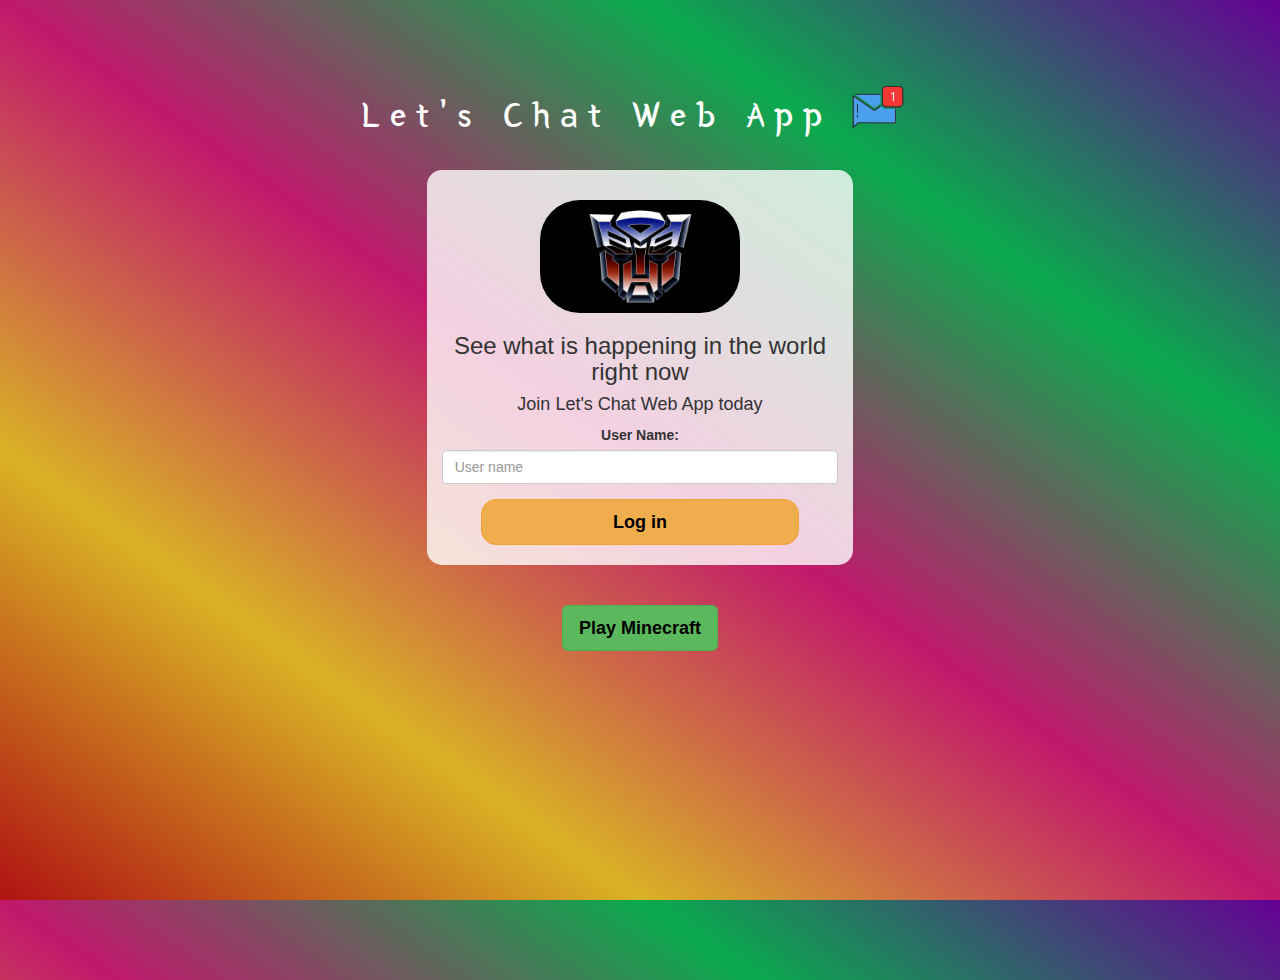
<file: index.html>
<!DOCTYPE html>
<html>
<head>
	<title>Kwitter</title>
<link href="https://fonts.googleapis.com/css?family=Yeon+Sung&display=swap" rel="stylesheet"><meta name="viewport" content="width=device-width, initial-scale=1">

<link rel="stylesheet" href="https://maxcdn.bootstrapcdn.com/bootstrap/3.4.0/css/bootstrap.min.css">
<script src="https://ajax.googleapis.com/ajax/libs/jquery/3.4.1/jquery.min.js"></script>
<script src="https://maxcdn.bootstrapcdn.com/bootstrap/3.4.0/js/bootstrap.min.js"></script>

<link rel="stylesheet" type="text/css" href="kwitter.css">
<script src="kwitter.js"></script>
</head>
<body>
<center>
	<h1 class="header">	
		Let's Chat Web App	<sup>
	<img src="m2.png">
	</sup>
</h1>
	<div class="col-lg-4 col-md-6 col-sm-6 col-xs-11 login_div">
	<img src="logo.png" class="logo">
		<h3 >See what is happening in the world right now</h3>
		<h4 >Join Let's Chat Web App today</h4>
		<div class="form-group">
		  <label >User Name:</label>
         <input type="text" id="user_name" class="form-control" placeholder="User name">
		</div>
		<button id="login_button" class="btn btn-warning btn-lg" onclick = "adduser()">Log in</button>
		<br><br>
	</div>
	<br>
	<br>
	<div class="text-center">
    <button id="minecraft" class = "btn btn-success btn-lg" onclick = "minecraft()">Play Minecraft</button>
	</div>
</center>
</body>
</html>
</file>
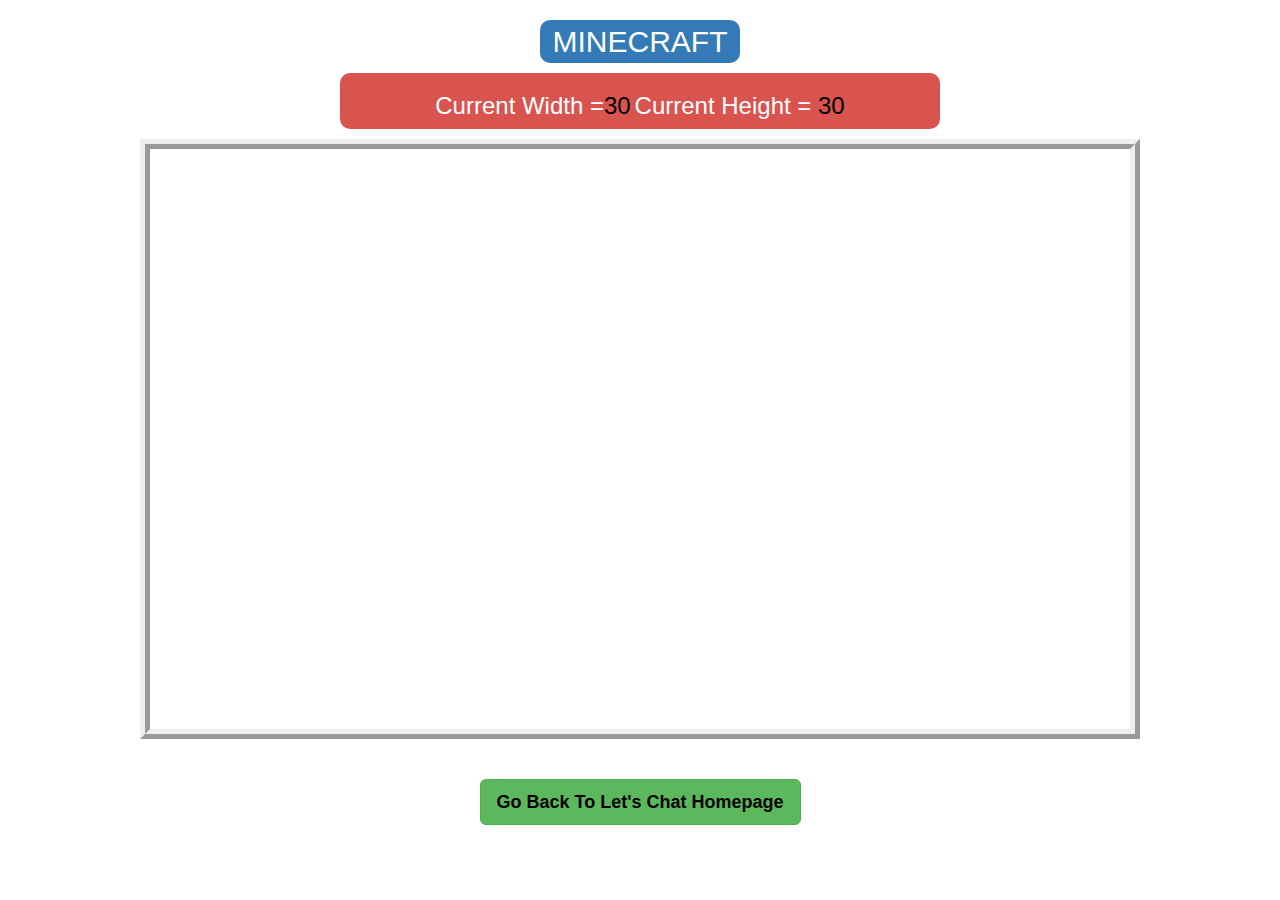
<file: minecraft/index.html>
<!DOCTYPE html>
<html>
<head>
	<title>C85</title>

<link rel="stylesheet" href="style.css">

<script src="fabric.js"></script>
<link rel="stylesheet" href="https://maxcdn.bootstrapcdn.com/bootstrap/3.4.0/css/bootstrap.min.css">

<script src="https://ajax.googleapis.com/ajax/libs/jquery/3.4.1/jquery.min.js"></script>

<script src="https://maxcdn.bootstrapcdn.com/bootstrap/3.4.0/js/bootstrap.min.js"></script>

<body class="body_background">

	<center>

	<h2 class="btn-primary">MINECRAFT</h2>

	<div id="head_info" class="btn-danger">
		<h3>Current Width  =<span id="current_width">30</span> </h3>
		<h3>Current Height  = <span id="current_height">30</span></h3>
	</div>
   <canvas width="1000" height="600" id="myCanvas"></canvas>
	</center>
<br>
<br>
<div class="text-center">
	<button id="go_back" class = "btn btn-success btn-lg" onclick = "go_back()">Go Back To Let's Chat Homepage</button>
</div>

	<script src="main.js"></script>
</body>
</html>
</file>
<file: kwitter.css>
html, body
{
  height: 100%;
  margin: 0;
}

body
{
background-image: linear-gradient(to right top, #af1212, #d9b225, #c1186c, #0aaa4d, #650094);
}

.header
{
	color: white;font-family: 'Yeon Sung';font-size: 40x;letter-spacing: 10px;margin-top: 80px;
}
.header img
{
	width: 80px;margin-left: -15px;
}

.login_div
{
	background: rgba(255,255,255,0.8);float: none;border-radius: 15px;
}

.logo
{
	width: 200px;margin-top: 30px;border-radius: 40px;
}

#login_button
{
	width: 80%;border-radius: 15px; color:black; font-weight: bolder;
}

.room_name
{
	cursor: pointer;
	font-size: 20px;
}


#logout
{
	font-size: 20px; float: right;
}

#minecraft
{
   color: black; font-weight:bolder;
}


#output
{
	padding: 10px; width:80%;background: rgba(255,255,255,0.8);border-radius: 15px;
}

.input_div_room_page
{
	width: 80%;
}

.input_div label
{
	color: white;font-size: 20px;
}


.input_div_message_page
{
	position: fixed;bottom: 0px;width: 100%;background: rgba(255,255,255,0.8);
}
.input_div_message_page label
{
	color: black;
}
.input_div_message_page #msg
{
	width: 80%;
}
.input_div_message_page button
{
	margin-top: 15px;
	width: 50%; 
}
.color_white
{
	color: white
}

.user_tick
{
	width:20px;
}
.message_h4
{
	padding-left:5px;color:grey;
}
</file>
<file: minecraft/style.css>
.body_background 
{
    background-image: url("https://i.ytimg.com/vi/Dg0IjOzopYU/maxresdefault.jpg");
    background-position: center;
    background-size: cover;
}
#myCanvas
{
    border-width:10px;
    background-color: white; 
    border-style:ridge;
}

#go_back
{
	color: black; font-weight: bolder;
}

h2
{
	border-radius: 10px;
	width: 200px;
	padding: 5px;
 }
h3
{
	display: inline-block;
}
span
{
	color: black;	
}
a
{
	text-decoration: none;
	font-size: 20px;
	padding: 10px;
    float: left;
    border-radius: 10px;
}
#head_info
{
	width: 600px;
	border-radius: 10px;
	margin-bottom: 10px;
}
</file>
